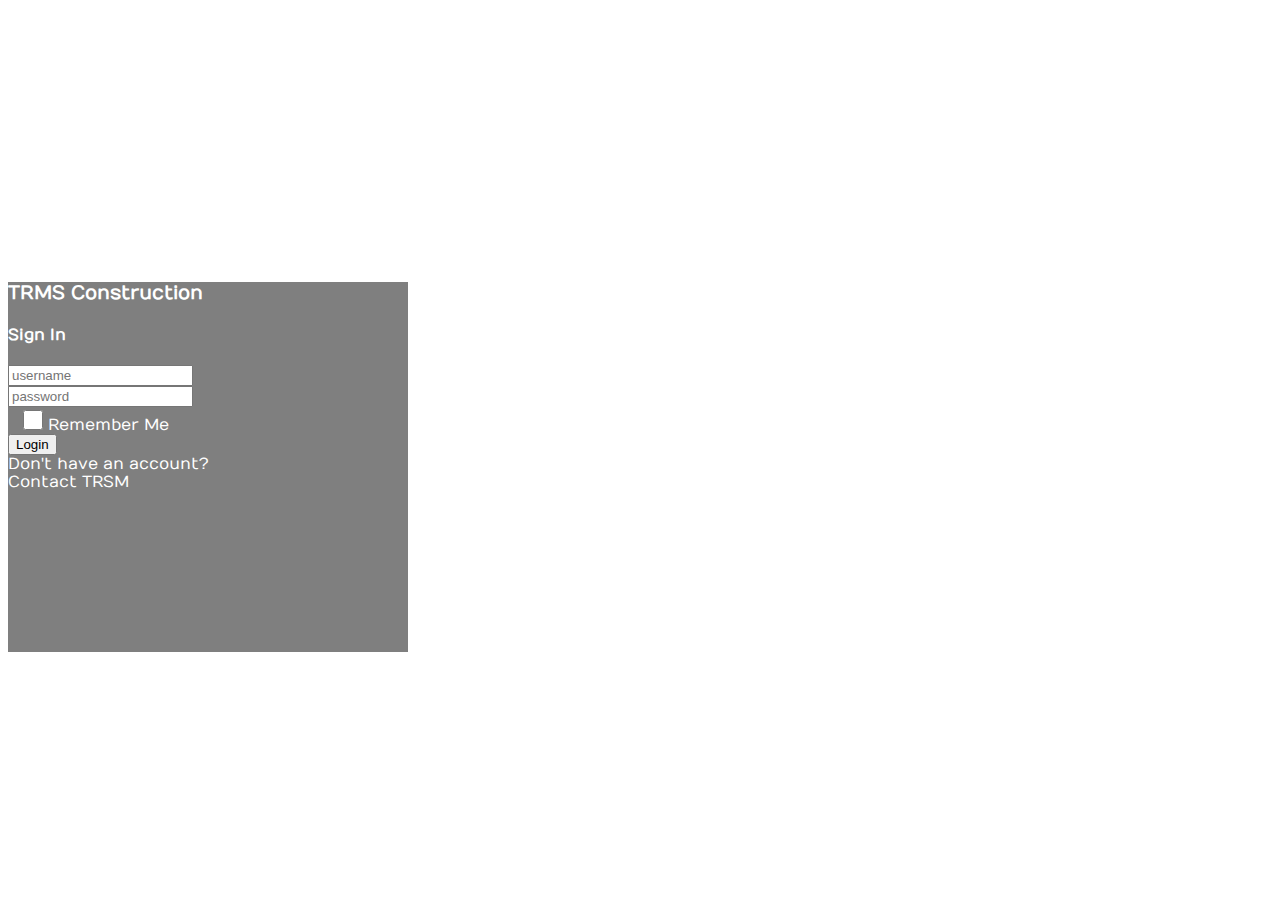
<file: index.html>
<!DOCTYPE html>
<html lang="en">
  <head>
    <meta charset="UTF-8" />
    <meta http-equiv="X-UA-Compatible" content="IE=edge" />
    <meta name="viewport" content="width=device-width, initial-scale=1.0" />
    <link
      rel="stylesheet"
      href="https://cdn.jsdelivr.net/npm/bootstrap@4.6.0/dist/css/bootstrap.min.css"
      integrity="sha384-B0vP5xmATw1+K9KRQjQERJvTumQW0nPEzvF6L/Z6nronJ3oUOFUFpCjEUQouq2+l"
      crossorigin="anonymous"
    />
    <!--Fontawesome CDN-->
    <link
      rel="stylesheet"
      href="https://use.fontawesome.com/releases/v5.3.1/css/all.css"
      integrity="sha384-mzrmE5qonljUremFsqc01SB46JvROS7bZs3IO2EmfFsd15uHvIt+Y8vEf7N7fWAU"
      crossorigin="anonymous"
    />
    <link rel="stylesheet" type="text/css" href="css/index.css" />

    <title>Login</title>
  </head>
  <body>
    <div class="container">
      <div class="d-flex justify-content-center h-100">
        <div class="card">
          <div class="card-header">
            <h3>TRMS Construction</h3>
            <h4>Sign In</h4>
            <div class="d-flex justify-content-end social_icon">
              <span><i class="fas fa-truck-pickup fa-xs"></i></span>
            </div>
          </div>
          <div class="card-body">
            <form>
              <div class="input-group form-group">
                <div class="input-group-prepend">
                  <span class="input-group-text"
                    ><i class="fas fa-user"></i
                  ></span>
                </div>
                <input
                  type="text"
                  id="username"
                  class="form-control"
                  placeholder="username"
                />
              </div>
              <div class="input-group form-group">
                <div class="input-group-prepend">
                  <span class="input-group-text"
                    ><i class="fas fa-key"></i
                  ></span>
                </div>
                <input
                  type="password"
                  id="password"
                  class="form-control"
                  placeholder="password"
                />
              </div>
              <div class="row align-items-center remember">
                <input type="checkbox" />Remember Me
              </div>
              <div class="form-group">
                <button
                  class="btn btn-warning float-right"
                  onclick="return checkLogin()"
                >
                  Login
                </button>
              </div>
            </form>
          </div>
          <div class="card-footer">
            <div class="d-flex justify-content-center links">
              Don't have an account?
            </div>
            <div class="d-flex justify-content-center links">Contact TRSM</div>
          </div>
        </div>
      </div>
    </div>

    <script
      src="https://code.jquery.com/jquery-3.5.1.slim.min.js"
      integrity="sha384-DfXdz2htPH0lsSSs5nCTpuj/zy4C+OGpamoFVy38MVBnE+IbbVYUew+OrCXaRkfj"
      crossorigin="anonymous"
    ></script>
    <script
      src="https://cdn.jsdelivr.net/npm/popper.js@1.16.1/dist/umd/popper.min.js"
      integrity="sha384-9/reFTGAW83EW2RDu2S0VKaIzap3H66lZH81PoYlFhbGU+6BZp6G7niu735Sk7lN"
      crossorigin="anonymous"
    ></script>
    <script
      src="https://cdn.jsdelivr.net/npm/bootstrap@4.6.0/dist/js/bootstrap.min.js"
      integrity="sha384-+YQ4JLhjyBLPDQt//I+STsc9iw4uQqACwlvpslubQzn4u2UU2UFM80nGisd026JF"
      crossorigin="anonymous"
    ></script>
    <script src="./js/auth.js"></script>
    <script src="./js/index.js"></script>
  </body>
</html>
</file>
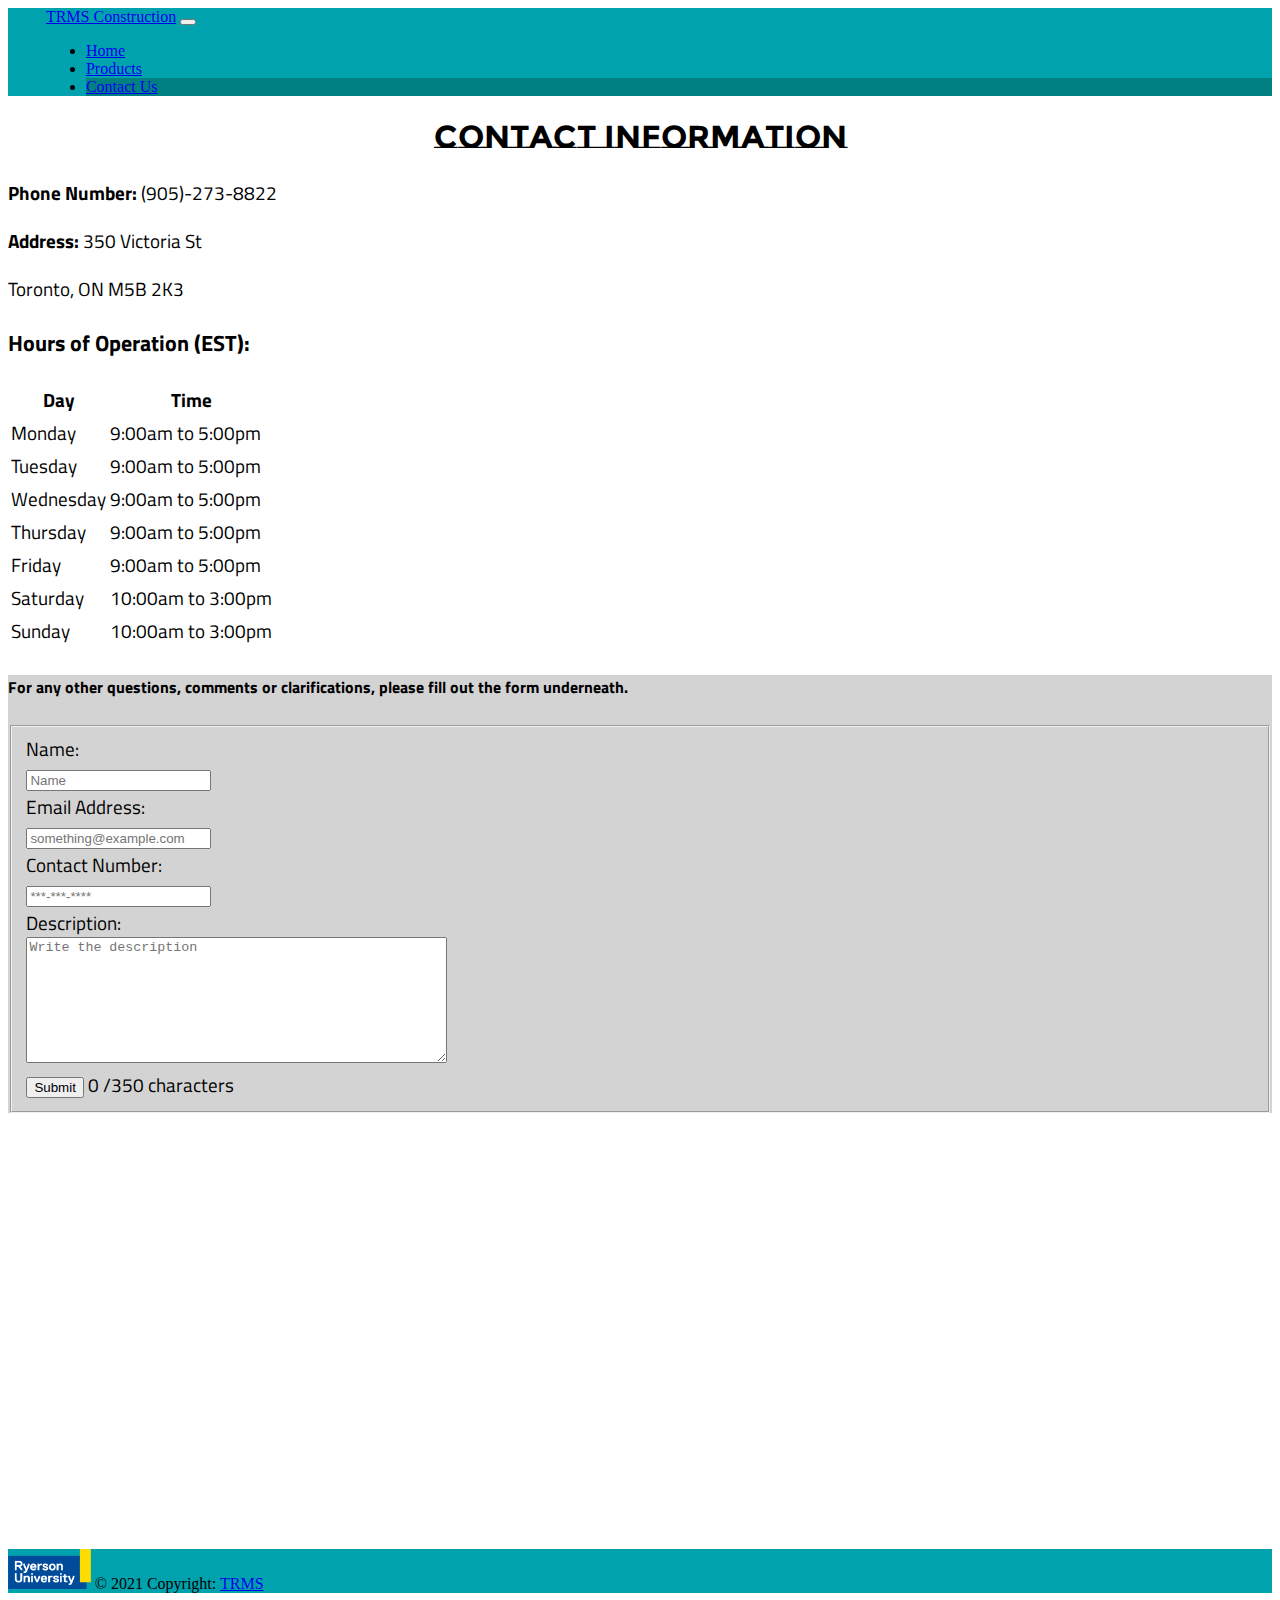
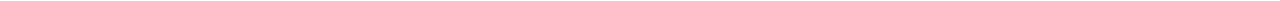
<file: src/ContactUS.html>
<!DOCTYPE html>
<html lang="en">
  <head>
    <meta charset="UTF-8" />
    <meta http-equiv="X-UA-Compatible" content="IE=edge" />
    <meta name="viewport" content="width=device-width, initial-scale=1.0" />
    <title>Contact Us</title>
    <link
      href="https://cdn.jsdelivr.net/npm/bootstrap@5.0.0-beta2/dist/css/bootstrap.min.css"
      rel="stylesheet"
      integrity="sha384-BmbxuPwQa2lc/FVzBcNJ7UAyJxM6wuqIj61tLrc4wSX0szH/Ev+nYRRuWlolflfl"
      crossorigin="anonymous"
    />
    <link rel="stylesheet" type="text/css" href="../css/contactus.css" />
    <link
      href="https://fonts.googleapis.com/css?family=Montserrat+Subrayada:700|Permanent+Marker|Titillium+Web&display=swap"
      rel="stylesheet"
    />
  </head>
  <body>
    <div class="container">
      <div id="page_container">
        <nav class="navbar sticky-top navbar-expand-md navbar-light">
          <a class="navbar-brand" href="home.html">TRMS Construction</a>
          <button
            class="navbar-toggler"
            type="button"
            data-toggle="collapse"
            data-target="#navbarSupportedContent"
            aria-controls="navbarSupportedContent"
            aria-expanded="false"
            aria-label="Toggle navigation"
          >
            <span class="navbar-toggler-icon"></span>
          </button>

          <div class="collapse navbar-collapse" id="navbarSupportedContent">
            <ul class="navbar-nav mr-auto">
              <li class="nav-item">
                <a class="nav-link" href="home.html">Home</a>
              </li>
              <li class="nav-item">
                <a class="nav-link" href="Products.html">Products</a>
              </li>

              <li class="nav-item active current">
                <a class="nav-link" href="ContactUS.html">Contact Us</a>
              </li>
            </ul>
          </div>
        </nav>
        <h1>Contact Information</h1>
        <div class="row content">
          <div class="col-lg-6">
            <p><strong>Phone Number:</strong> (905)-273-8822</p>
            <p><strong>Address:</strong> 350 Victoria St</p>
            <p>Toronto, ON M5B 2K3</p>
            <h3>Hours of Operation (EST):</h3>
            <table class="table">
              <tr>
                <th>Day</th>
                <th>Time</th>
              </tr>
              <tr>
                <td>Monday</td>
                <td>9:00am to 5:00pm</td>
              </tr>
              <tr>
                <td>Tuesday</td>
                <td>9:00am to 5:00pm</td>
              </tr>
              <tr>
                <td>Wednesday</td>
                <td>9:00am to 5:00pm</td>
              </tr>
              <tr>
                <td>Thursday</td>
                <td>9:00am to 5:00pm</td>
              </tr>
              <tr>
                <td>Friday</td>
                <td>9:00am to 5:00pm</td>
              </tr>
              <tr>
                <td>Saturday</td>
                <td>10:00am to 3:00pm</td>
              </tr>
              <tr>
                <td>Sunday</td>
                <td>10:00am to 3:00pm</td>
              </tr>
            </table>
          </div>
          <div class="col-lg-6">
            <div id="form">
              <h5>For any other questions, comments or clarifications, please fill
              out the form underneath.</h5>
            <div id="form"
              <For any other questions, comments or clarifications, please fill
              out the form underneath:>
              <form
              <form
                class="m-3"
                name="inquiery_form"
                onsubmit="return validateForm()"
                action="mailto:trms@construction.ca"
                method="post"
              >
                <fieldset>
                  <label
                    >Name:<br /><input id="name" name="name" placeholder="Name"
                  /></label>
                  <br />
                  <label
                    >Email Address:<br /><input
                      id="email"
                      name="email"
                      placeholder="something@example.com"
                  /></label>
                  <br />
                  <label
                    >Contact Number:<br /><input
                      name="contact_number"
                      placeholder="***-***-****"
                  /></label>
                  <br />
                  <label>Description:</label>
                  <br /><textarea
                    name="message"
                    rows="8"
                    cols="50"
                    placeholder="Write the description"
                    onkeyup="CharCounter(this)"
                  ></textarea>
                  <br />
                  <button type="submit" class="btn btn-primary">Submit</button>
                  <p style="display: inline; justify-items: right">
                    <span id="char_count">0</span> /350 characters
                  </p>
                </fieldset>
              </form>
            </div>
          </div>
        </div>
        <br />
        <iframe
          src="https://www.google.com/maps/embed?pb=!1m18!1m12!1m3!1d2886.543823060038!2d-79.38099038464559!3d43.65765847912116!2m3!1f0!2f0!3f0!3m2!1i1024!2i768!4f13.1!3m3!1m2!1s0x89d4cb35431c1395%3A0xe8ed8bd69125d6f4!2sRyerson%20University!5e0!3m2!1sen!2sca!4v1614922676681!5m2!1sen!2sca"
          width="100%"
          height="400"
          style="border: 0"
          allowfullscreen=""
          loading="lazy"
        ></iframe>
      </div>
      <footer class="page-footer font-small blue">
        <!-- Copyright -->
        <div class="footer-copyright text-center py-3">
          <img src="../images/Ryerson-rgb.png" height="40px" />
          © 2021 Copyright:
          <a href="home.html"> TRMS</a>
        </div>
        <!-- Copyright -->
      </footer>
      <!-- Footer -->
    </div>

    <script
      src="https://cdn.jsdelivr.net/npm/@popperjs/core@2.6.0/dist/umd/popper.min.js"
      integrity="sha384-KsvD1yqQ1/1+IA7gi3P0tyJcT3vR+NdBTt13hSJ2lnve8agRGXTTyNaBYmCR/Nwi"
      crossorigin="anonymous"
    ></script>
    <script
      src="https://cdn.jsdelivr.net/npm/bootstrap@5.0.0-beta2/dist/js/bootstrap.min.js"
      integrity="sha384-nsg8ua9HAw1y0W1btsyWgBklPnCUAFLuTMS2G72MMONqmOymq585AcH49TLBQObG"
      crossorigin="anonymous"
    ></script>
    <script src="../js/contact.js"></script>
  </body>
</html>
</file>
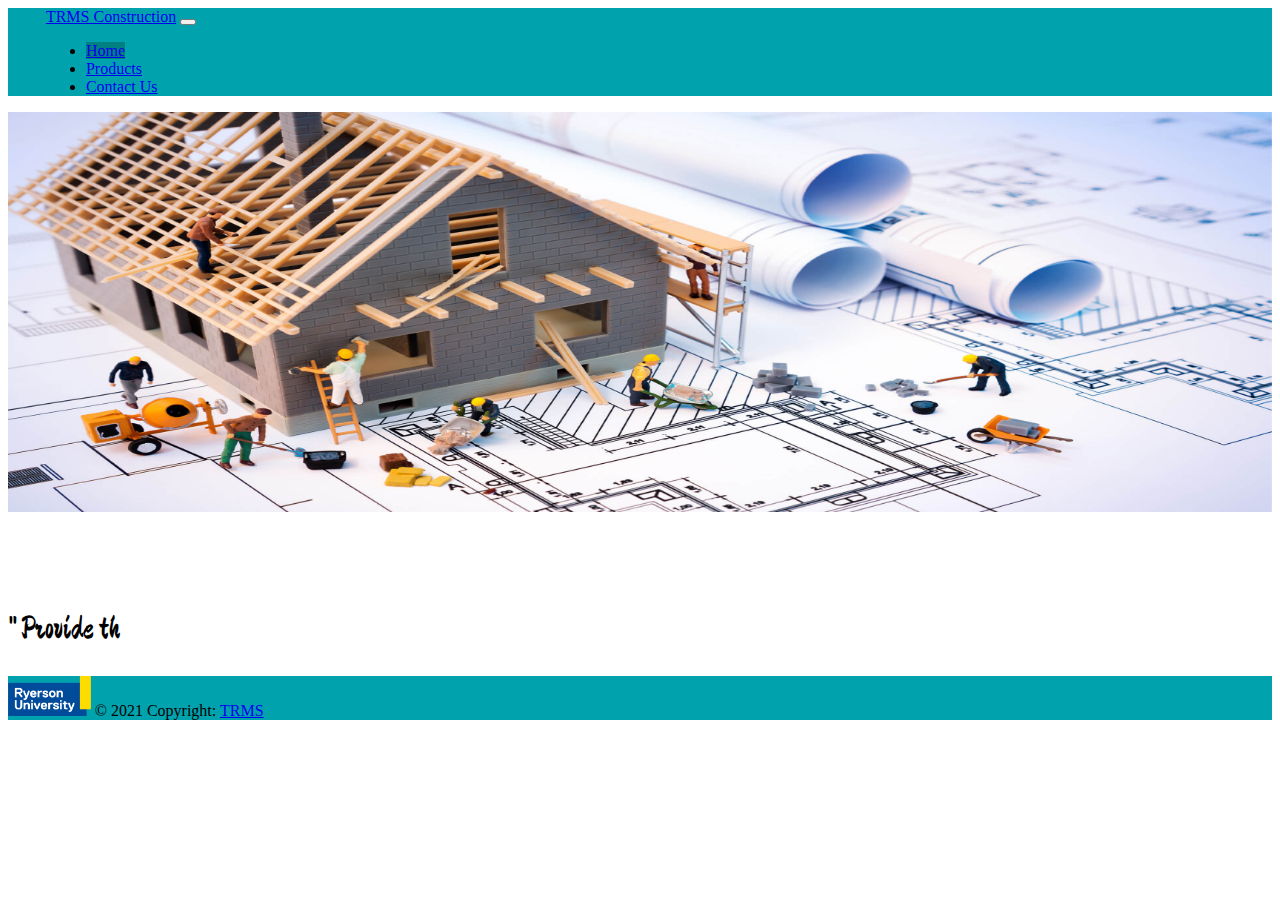
<file: src/home.html>
<!DOCTYPE html>
<html lang="en">
  <head>
    <meta charset="UTF-8" />
    <meta http-equiv="X-UA-Compatible" content="IE=edge" />
    <meta name="viewport" content="width=device-width, initial-scale=1.0" />
    <title>Home</title>
    <link
      href="https://cdn.jsdelivr.net/npm/bootstrap@5.0.0-beta2/dist/css/bootstrap.min.css"
      rel="stylesheet"
      integrity="sha384-BmbxuPwQa2lc/FVzBcNJ7UAyJxM6wuqIj61tLrc4wSX0szH/Ev+nYRRuWlolflfl"
      crossorigin="anonymous"
    />
    <link
      href="https://fonts.googleapis.com/css?family=Montserrat+Subrayada:700|Titillium+Web|Lobster|Ma+Shan+Zheng&display=swap"
      rel="stylesheet"
    />
    <link
      rel="stylesheet"
      href="https://use.fontawesome.com/releases/v5.8.1/css/all.css"
      integrity="sha384-50oBUHEmvpQ+1lW4y57PTFmhCaXp0ML5d60M1M7uH2+nqUivzIebhndOJK28anvf"
      crossorigin="anonymous"
    />

    <link rel="stylesheet" type="text/css" href="../css/home.css" />
  </head>
  <body>
    <div class="container">
      <div id="page_container">
        <nav class="navbar sticky-top navbar-expand-md navbar-light">
          <a class="navbar-brand" href="home.html">TRMS Construction</a>
          <button
            class="navbar-toggler"
            type="button"
            data-toggle="collapse"
            data-target="#navbarSupportedContent"
            aria-controls="navbarSupportedContent"
            aria-expanded="false"
            aria-label="Toggle navigation"
          >
            <span class="navbar-toggler-icon"></span>
          </button>

          <div class="collapse navbar-collapse" id="navbarSupportedContent">
            <ul class="navbar-nav mr-auto">
              <li class="nav-item">
                <a class="nav-link active current" href="home.html">Home</a>
              </li>
              <li class="nav-item">
                <a class="nav-link" href="Products.html">Products</a>
              </li>

              <li class="nav-item">
                <a class="nav-link" href="ContactUS.html">Contact Us</a>
              </li>
            </ul>
          </div>
        </nav>
        <div class="row m-3">
          <div class="col-lg-6">
            <div
              class="cycle-slideshow"
              data-cycle-fx="flipHorz"
              data-cycle-timeout="2000"
            >
              <img
                src="../images/image1.jpg"
                style="height: 400px; width: 100%"
              />
              <img
                src="../images/image2.jpg"
                style="height: 400px; width: 100%"
              />
              <img
                src="../images/image3.jpg"
                style="height: 400px; width: 100%"
              />
            </div>
          </div>
          <div class="col-lg-6">
            <p id="intro-line"><span id="typing"></span></p>
          </div>
        </div>
      <footer class="page-footer font-small blue">
        <!-- Copyright -->
        <div class="footer-copyright text-center py-3">
          <img src="../images/Ryerson-rgb.png" height="40px" />
          © 2021 Copyright:
          <a href="home.html"> TRMS</a>
        </div>
        <!-- Copyright -->
      </footer>
      <!-- Footer -->
    </div>

    <script
      src="https://cdn.jsdelivr.net/npm/@popperjs/core@2.6.0/dist/umd/popper.min.js"
      integrity="sha384-KsvD1yqQ1/1+IA7gi3P0tyJcT3vR+NdBTt13hSJ2lnve8agRGXTTyNaBYmCR/Nwi"
      crossorigin="anonymous"
    ></script>
    <script
      src="https://cdn.jsdelivr.net/npm/bootstrap@5.0.0-beta2/dist/js/bootstrap.min.js"
      integrity="sha384-nsg8ua9HAw1y0W1btsyWgBklPnCUAFLuTMS2G72MMONqmOymq585AcH49TLBQObG"
      crossorigin="anonymous"
    ></script>
    <script src="../scripts/jquery.js"></script>
    <script src="../scripts/jquery.cycle2.js"></script>
    <script src="../scripts/jquery.flip.js"></script>
    <script src="../scripts/jquery.type.js"></script>
    <script src="../js/home.js"></script>
  </body>
</html>
</file>
<file: css/index.css>
/* Made with love by Mutiullah Samim*/

@import url("https://fonts.googleapis.com/css?family=Numans");

html,
body {
  background-image: url("http://getwallpapers.com/wallpaper/full/d/6/c/263704.jpg");
  background-size: cover;
  background-repeat: no-repeat;
  height: 100%;
  font-family: "Numans", sans-serif;
}

.container {
  height: 100%;
  align-content: center;
}

.card {
  height: 370px;
  margin-top: auto;
  margin-bottom: auto;
  width: 400px;
  background-color: rgba(0, 0, 0, 0.5) !important;
}

.social_icon span {
  font-size: 60px;
  margin-left: 10px;
  color: #ffc312;
}

.social_icon span:hover {
  color: white;
  cursor: pointer;
}

.card-header h3 {
  color: white;
}

.card-header h4 {
  color: white;
}

.social_icon {
  position: absolute;
  right: 20px;
  top: -45px;
}

.input-group-prepend span {
  width: 50px;
  background-color: #ffc312;
  color: black;
  border: 0 !important;
}

input:focus {
  outline: 0 0 0 0 !important;
  box-shadow: 0 0 0 0 !important;
}

.remember {
  color: white;
}

.remember input {
  width: 20px;
  height: 20px;
  margin-left: 15px;
  margin-right: 5px;
}

.login_btn {
  color: black;
  background-color: #ffc312;
  width: 100px;
}

.login_btn:hover {
  color: black;
  background-color: white;
}

.links {
  color: white;
}

.links a {
  margin-left: 4px;
}
</file>
<file: css/contactus.css>
.navbar {
  background-color: #00a3ad;
  padding-left: 3%;
}

.navbar a:hover {
  background-color: #00e0f0;
}

.page-footer {
  background-color: #00a3ad;
}
h1 {
  text-align: center;
  font-family: "Montserrat Subrayada", sans-serif;
}

.content {
  font-family: "Titillium Web", sans-serif;
  font-size: larger;
}
.content #form {
  background-color: lightgray;
}
.current {
  background-color: teal;
}

#page_container {
  position: relative;
  min-height: 100vh;
}

#footer {
  background-color: #00a3ad;
  position: absolute;
  bottom: 0;
  width: 100%;
  height: 2.5rem; /* Footer height */
}

.page-footer {
  background-color: #00a3ad;
}
</file>
<file: css/home.css>
.navbar {
  background-color: #00a3ad;
  padding-left: 3%;
}

.navbar a:hover {
  background-color: #00e0f0;
}

h1 {
  text-align: center;
  font-family: "Montserrat Subrayada", sans-serif;
}

.current {
  background-color: teal;
}

@media (min-width: 992px) {
  #intro-line {
    display: flex;
    margin-top: 100px;
  }
}

#intro-line {
  font-family: "Ma Shan Zheng", cursive;
  text-align: center;
  font-size: xx-large;
}

.gallery {
  display: block;
  margin-left: auto;
  margin-right: auto;
  width: 90%;
  height: 90%;
}

#page_container {
  position: relative;
  min-height: 100vh;
}

#footer {
  position: absolute;
  bottom: 0;
  width: 100%;
  height: 2.5rem; /* Footer height */
}

.page-footer {
  background-color: #00a3ad;
}
</file>
